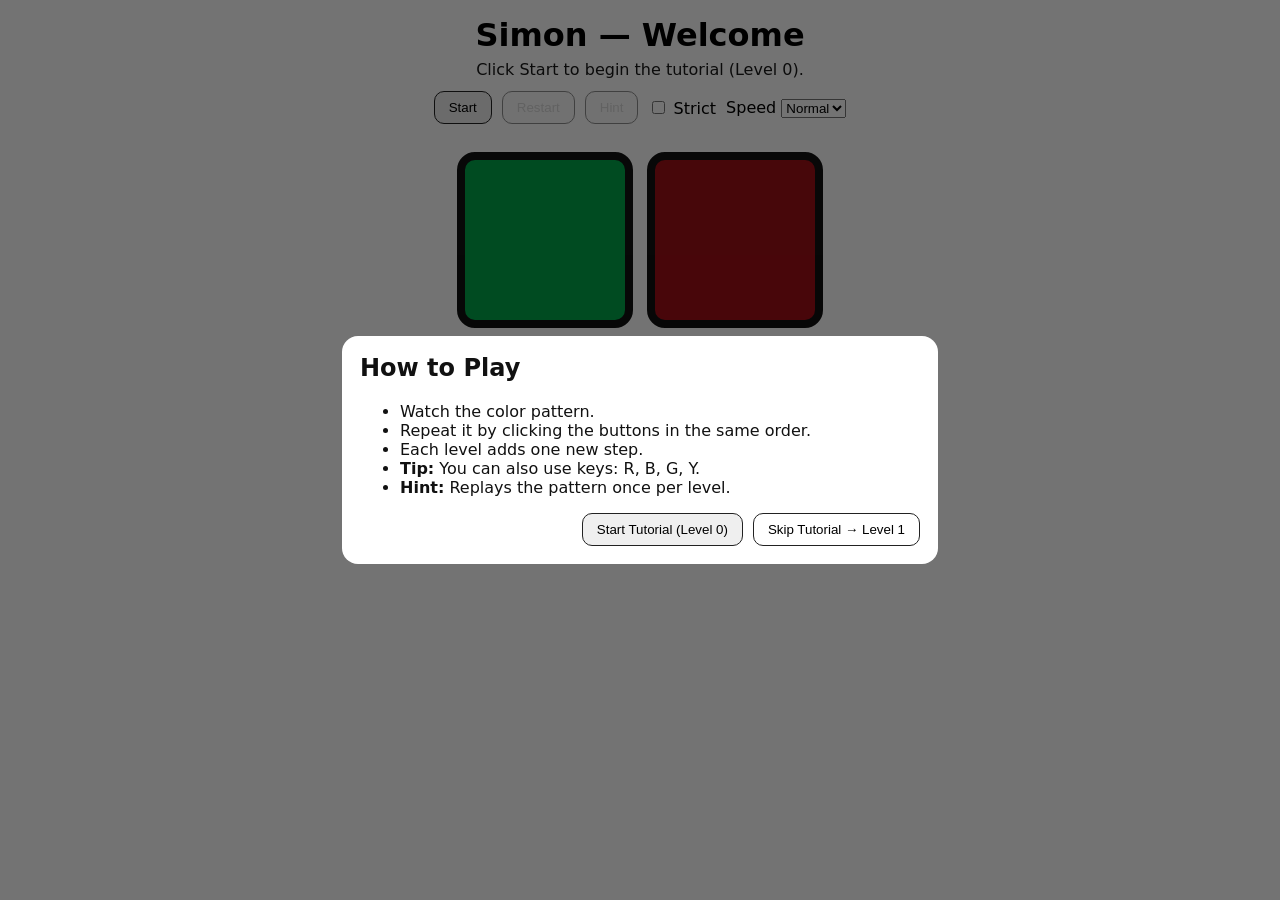
<file: week3/hw1/Simon Game Challenge Completed/index.html>
<!DOCTYPE html>
<html lang="en">
<head>
  <meta charset="UTF-8" />
  <meta name="viewport" content="width=device-width, initial-scale=1.0" />
  <title>Simon Game (Beginner Friendly)</title>
  <link rel="stylesheet" href="styles.css" />
</head>

<body>
  <header class="topbar">
    <h1 id="level-title">Simon — Welcome</h1>
    <p id="status">Click Start to begin the tutorial (Level 0).</p>

    <div class="controls">
      <button id="startBtn">Start</button>
      <button id="restartBtn" disabled>Restart</button>
      <button id="hintBtn" disabled>Hint</button>

      <label class="toggle">
        <input type="checkbox" id="strictToggle" />
        Strict
      </label>

      <label class="select">
        Speed
        <select id="speedSelect">
          <option value="easy">Easy</option>
          <option value="normal" selected>Normal</option>
          <option value="hard">Hard</option>
        </select>
      </label>
    </div>
  </header>

  <main class="container">
    <div class="row">
      <div id="green" class="btn green" data-key="G"></div>
      <div id="red" class="btn red" data-key="R"></div>
    </div>
    <div class="row">
      <div id="yellow" class="btn yellow" data-key="Y"></div>
      <div id="blue" class="btn blue" data-key="B"></div>
    </div>
  </main>

  <!-- Beginner Help Modal -->
  <div id="helpModal" class="modal hidden" role="dialog" aria-modal="true">
    <div class="modal-card">
      <h2>How to Play</h2>
      <ul>
        <li>Watch the color pattern.</li>
        <li>Repeat it by clicking the buttons in the same order.</li>
        <li>Each level adds one new step.</li>
        <li><b>Tip:</b> You can also use keys: R, B, G, Y.</li>
        <li><b>Hint:</b> Replays the pattern once per level.</li>
      </ul>

      <div class="modal-actions">
        <button id="modalStartTutorialBtn">Start Tutorial (Level 0)</button>
        <button id="modalSkipBtn" class="secondary">Skip Tutorial → Level 1</button>
      </div>
    </div>
  </div>

  <!-- Keep your existing jQuery include if you already have it -->
  <script src="https://ajax.googleapis.com/ajax/libs/jquery/3.6.0/jquery.min.js"></script>
  <script src="game.js"></script>
</body>
</html>
</file>
<file: week3/hw1/Simon Game Challenge Completed/styles.css>
/* Basic layout (keep or merge with your existing Udemy styles) */
body {
  margin: 0;
  font-family: system-ui, -apple-system, Segoe UI, Roboto, Arial, sans-serif;
  text-align: center;
}

.topbar {
  padding: 16px;
}

#level-title {
  margin: 0 0 6px;
}

#status {
  margin: 0 0 12px;
  opacity: 0.9;
}

.controls {
  display: flex;
  gap: 10px;
  justify-content: center;
  align-items: center;
  flex-wrap: wrap;
}

button {
  padding: 8px 14px;
  border: 1px solid #222;
  border-radius: 10px;
  cursor: pointer;
}

button:disabled {
  opacity: 0.5;
  cursor: not-allowed;
}

button.secondary {
  background: transparent;
}

.container {
  margin-top: 12px;
  display: grid;
  justify-content: center;
  gap: 14px;
}

.row {
  display: flex;
  gap: 14px;
  justify-content: center;
}

.btn {
  width: 160px;
  height: 160px;
  border-radius: 18px;
  border: 8px solid #111;
  cursor: pointer;
}

.green { background: #00a74a; }
.red { background: #9f0f17; }
.yellow { background: #cca707; }
.blue { background: #094a8f; }

.pressed {
  transform: scale(0.98);
  filter: brightness(1.2);
}

.flash {
  filter: brightness(1.6);
}

.game-over {
  background: #5b0b0b;
}

/* Modal */
.modal.hidden { display: none; }

.modal {
  position: fixed;
  inset: 0;
  background: rgba(0,0,0,0.55);
  display: grid;
  place-items: center;
  padding: 18px;
}

.modal-card {
  width: min(560px, 92vw);
  background: #fff;
  color: #111;
  padding: 18px;
  border-radius: 16px;
  text-align: left;
}

.modal-card h2 {
  margin-top: 0;
}

.modal-actions {
  display: flex;
  gap: 10px;
  justify-content: flex-end;
  flex-wrap: wrap;
}
</file>
